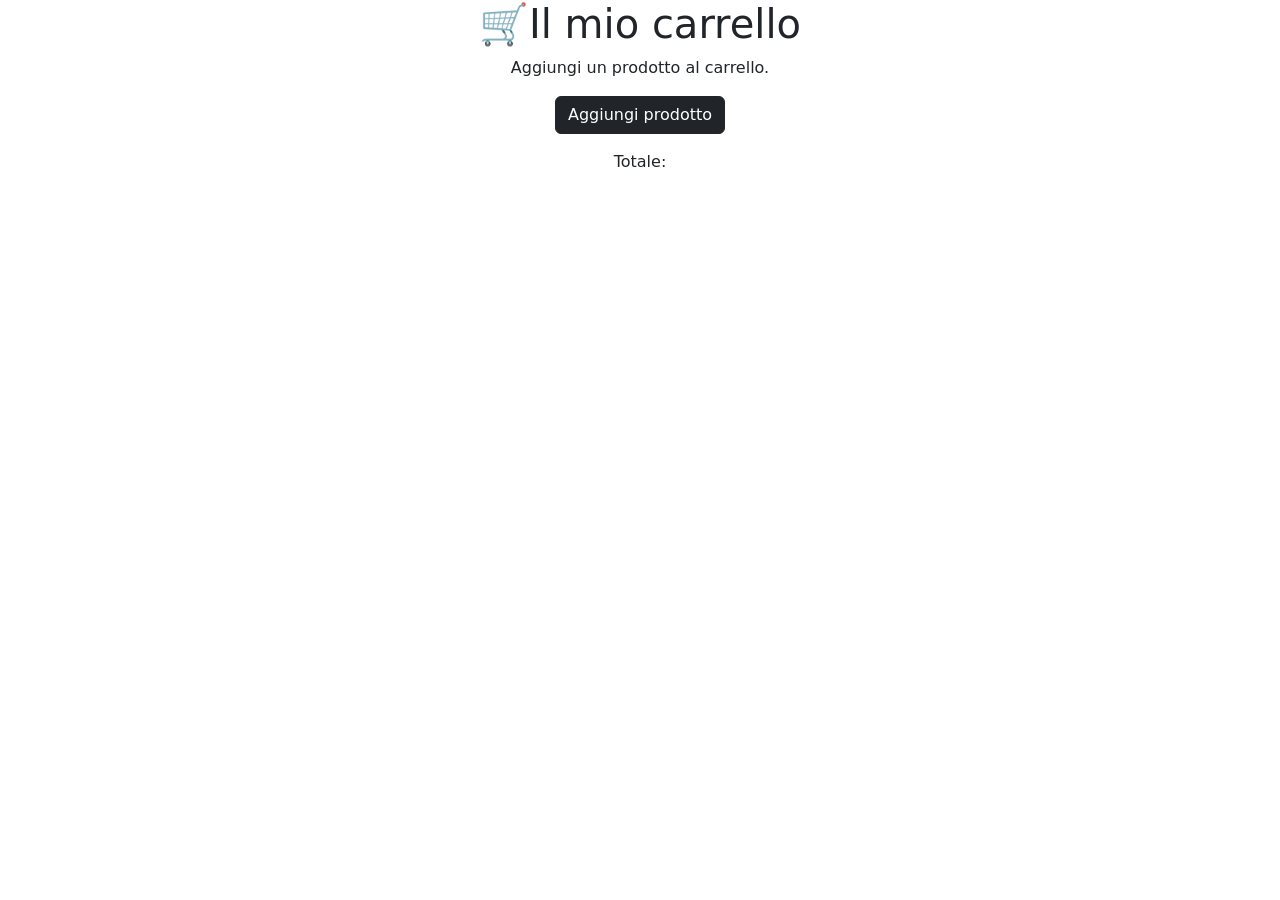
<file: Progetto Gabbrielli Tommaso/index.html>
<!doctype html>
<html lang="en">
  <head>
    <meta charset="utf-8">
    <meta name="viewport" content="width=device-width, initial-scale=1">
    <link href="https://cdn.jsdelivr.net/npm/bootstrap@5.3.8/dist/css/bootstrap.min.css" rel="stylesheet" integrity="sha384-sRIl4kxILFvY47J16cr9ZwB07vP4J8+LH7qKQnuqkuIAvNWLzeN8tE5YBujZqJLB" crossorigin="anonymous">
    <link href="./css/styles.css" rel="stylesheet">
</head>
<body>

    <div class="text-center">
        <h1>🛒Il mio carrello</h1>
        <p>Aggiungi un prodotto al carrello.</p>
        <button type="button" class="btn btn-dark" onclick=AggiungiProdotto(),Mostra()>Aggiungi prodotto</button>
        <p class="my-3" id="qui">Totale:</p>
    </div>

    <script src="https://cdn.jsdelivr.net/npm/bootstrap@5.3.8/dist/js/bootstrap.bundle.min.js" integrity="sha384-FKyoEForCGlyvwx9Hj09JcYn3nv7wiPVlz7YYwJrWVcXK/BmnVDxM+D2scQbITxI" crossorigin="anonymous"></script>
    <script src="./js/script.js"></script>
</body>
</html>
</file>
<file: Progetto Gabbrielli Tommaso/css/styles.css>
div{
    width: 40%;
    margin-left: auto;
    margin-right: auto;
}
</file>
